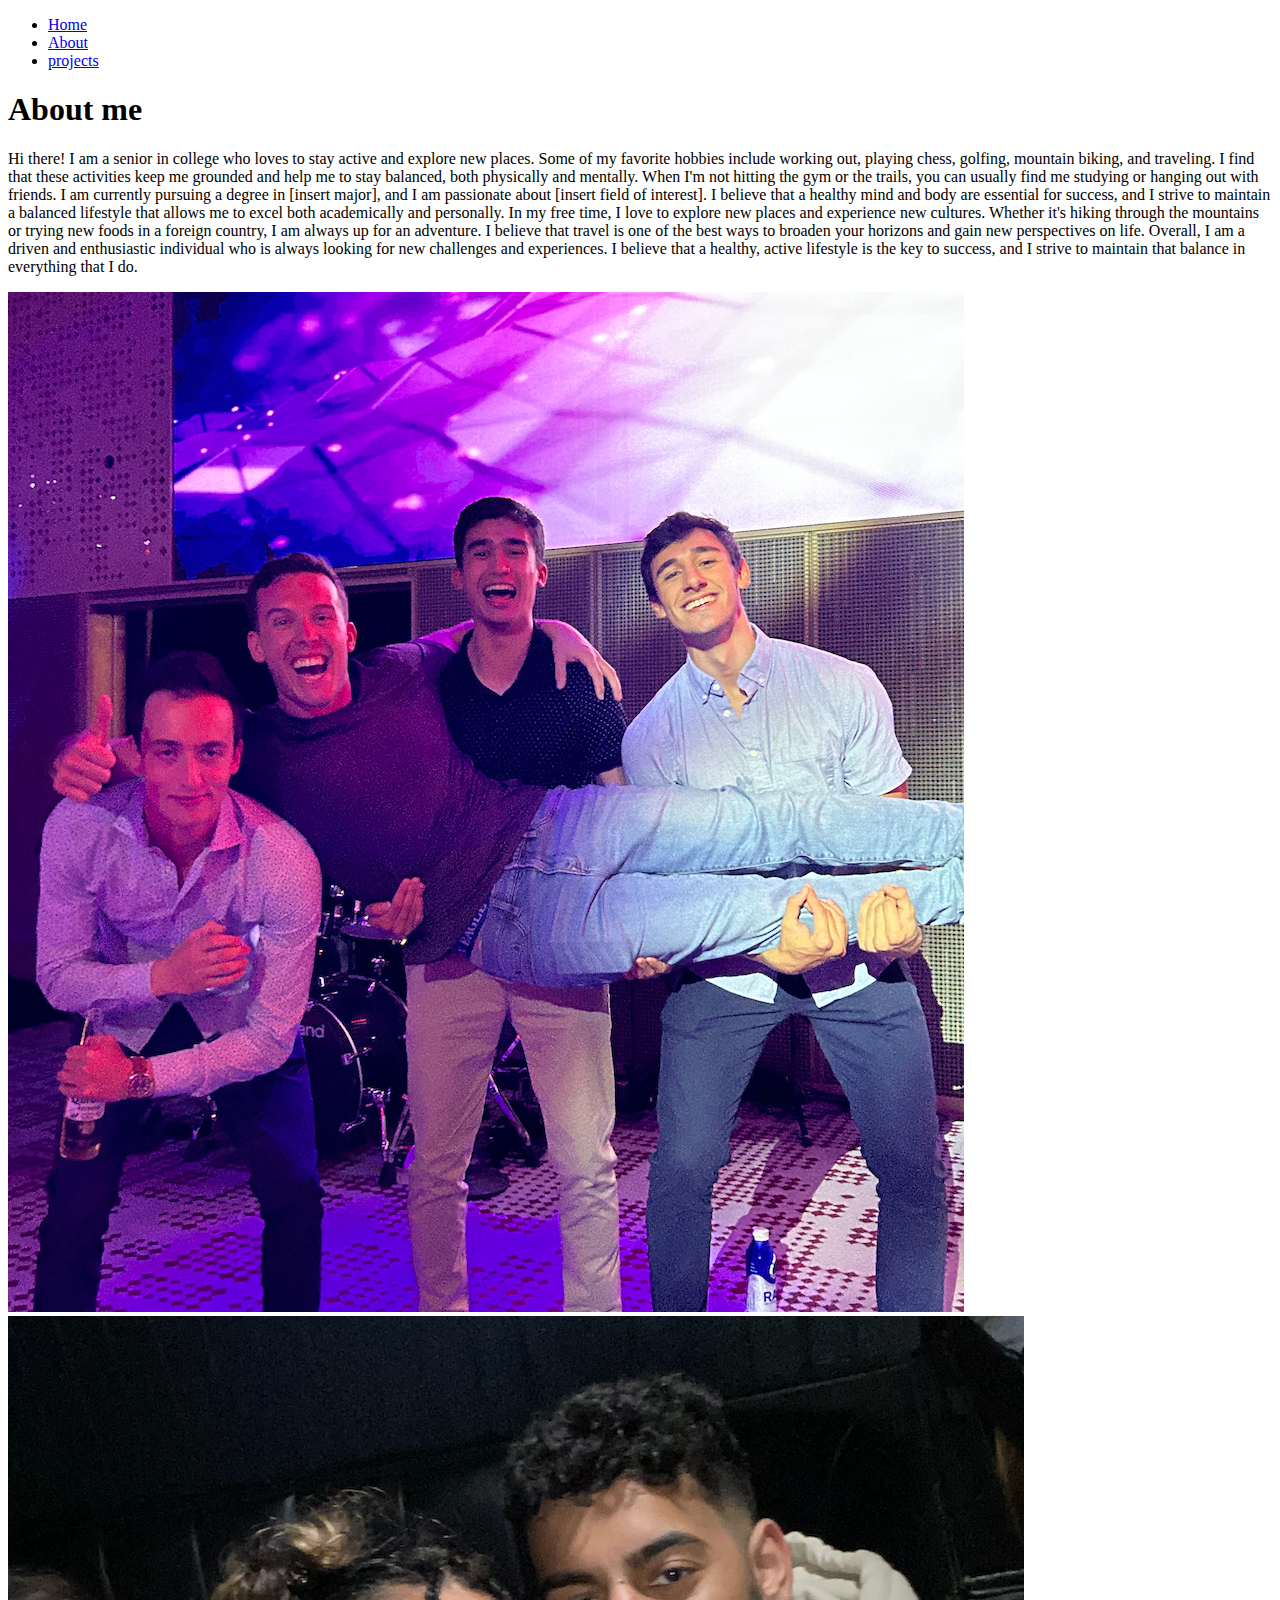
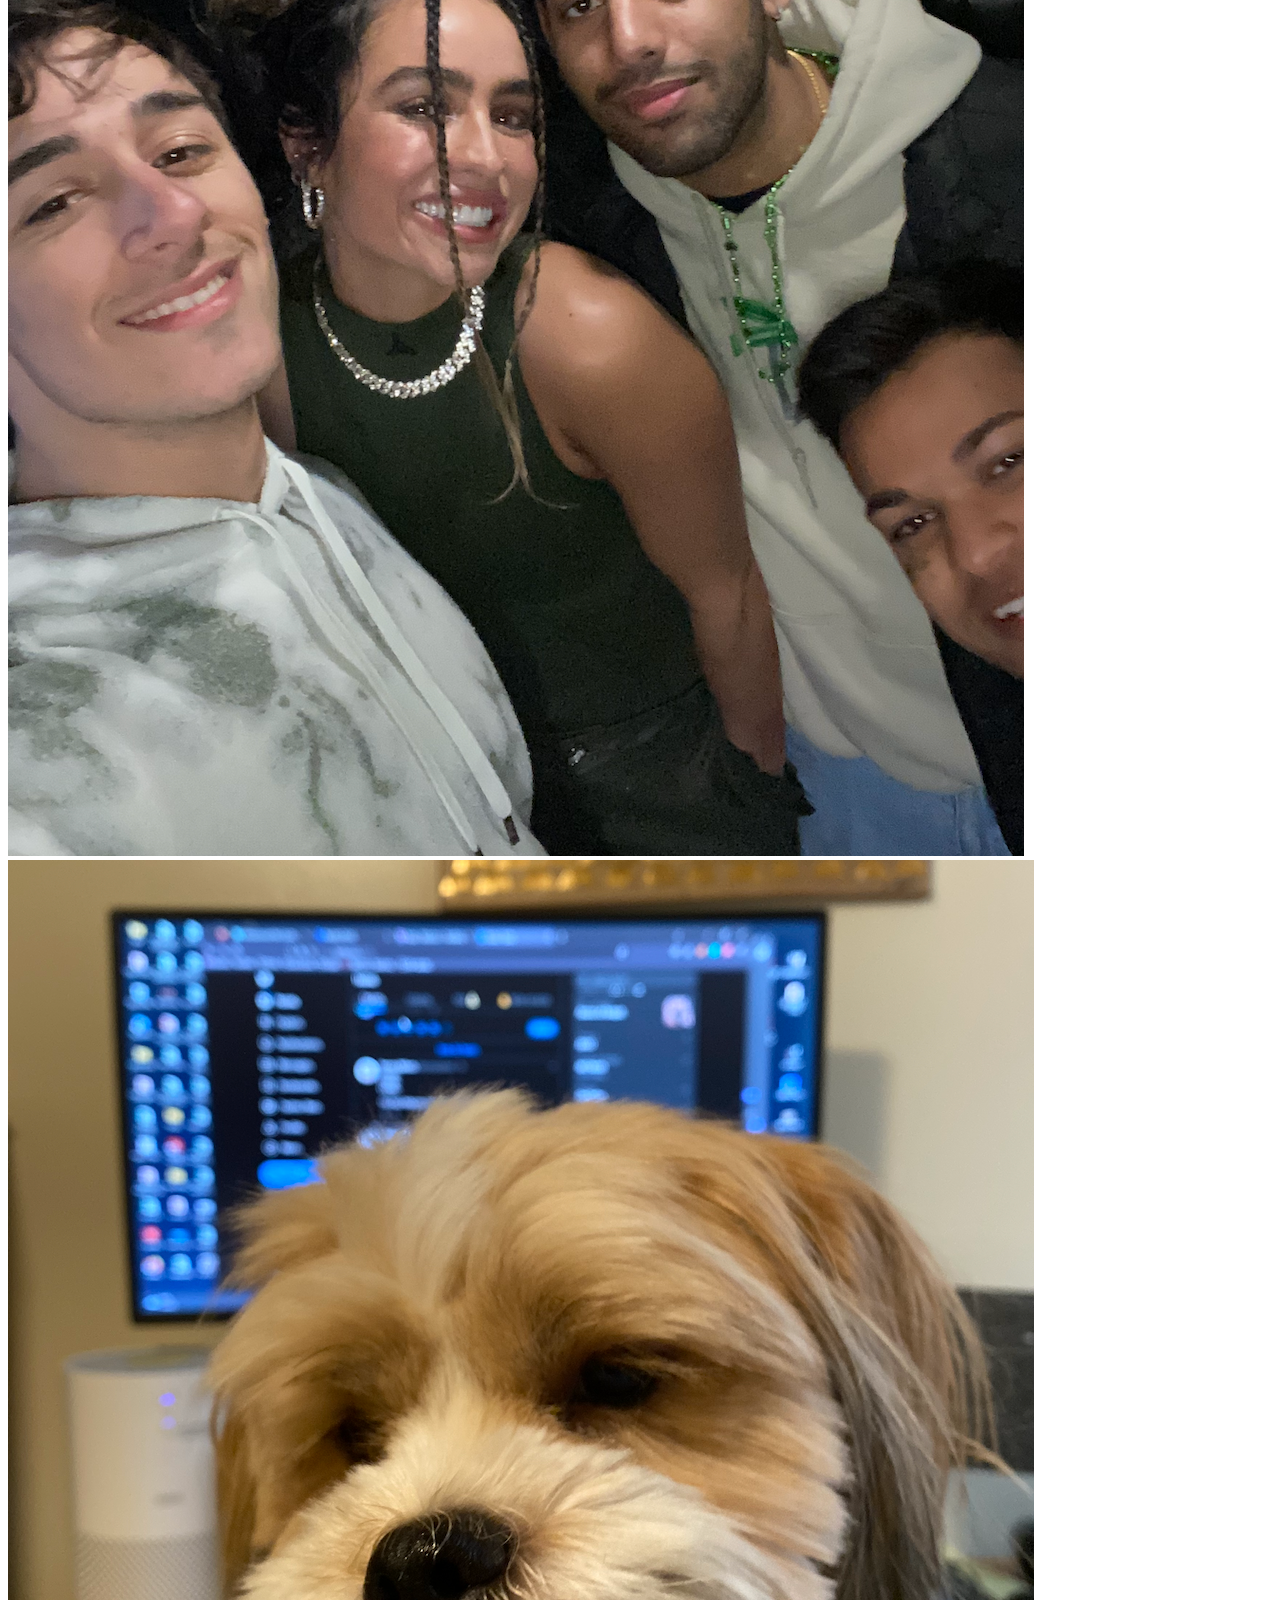
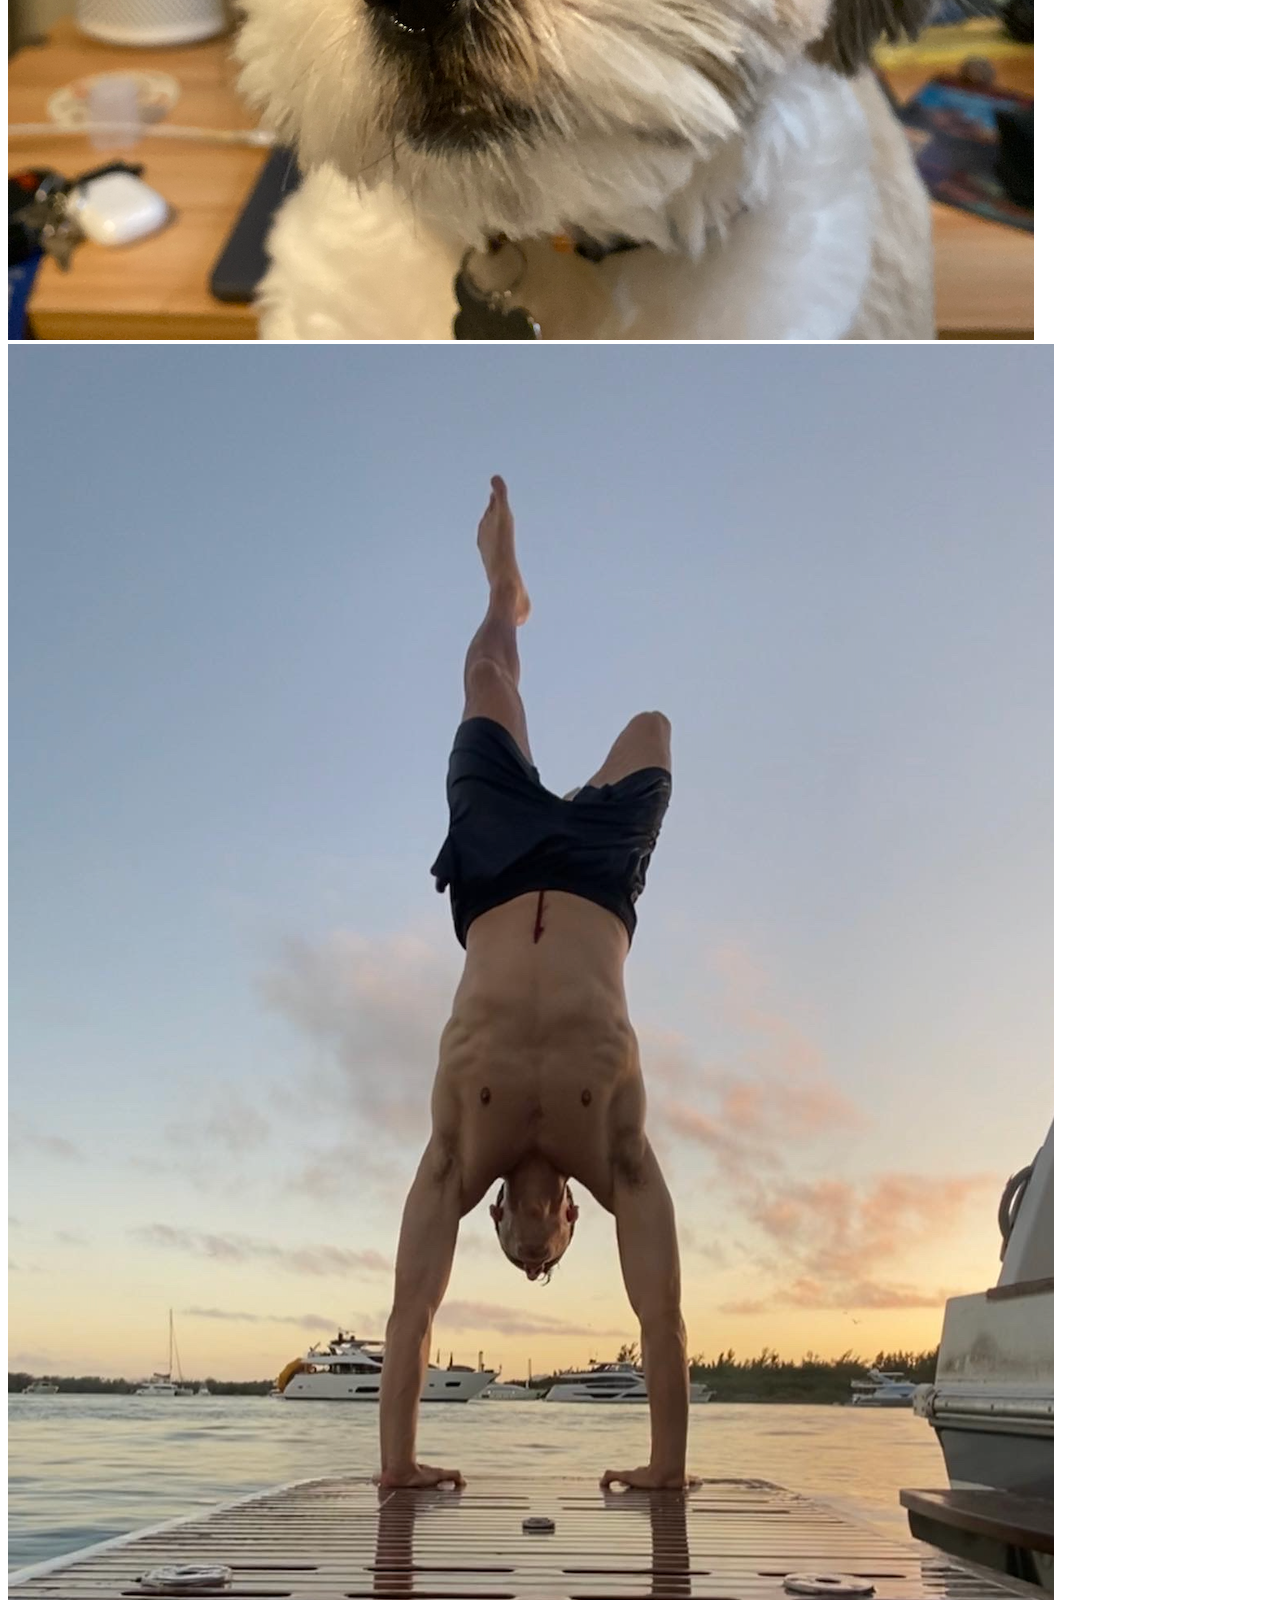
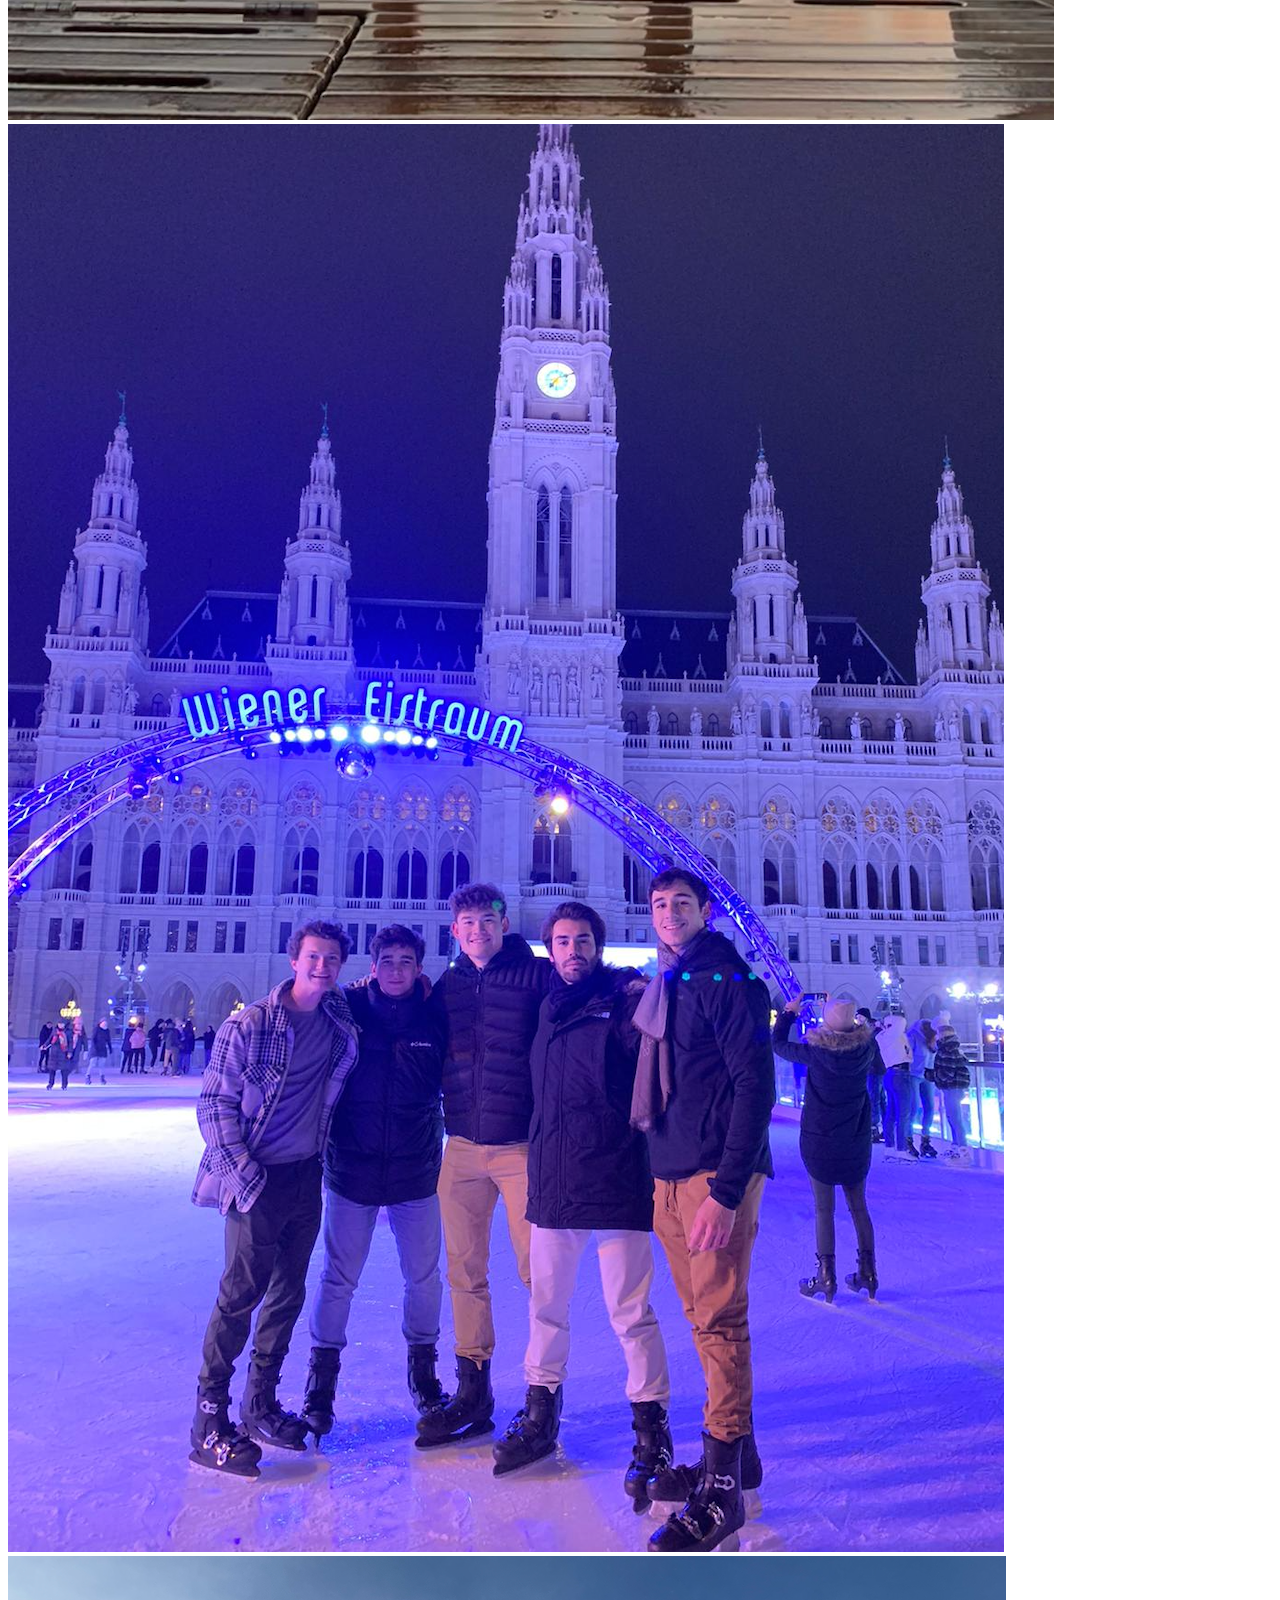
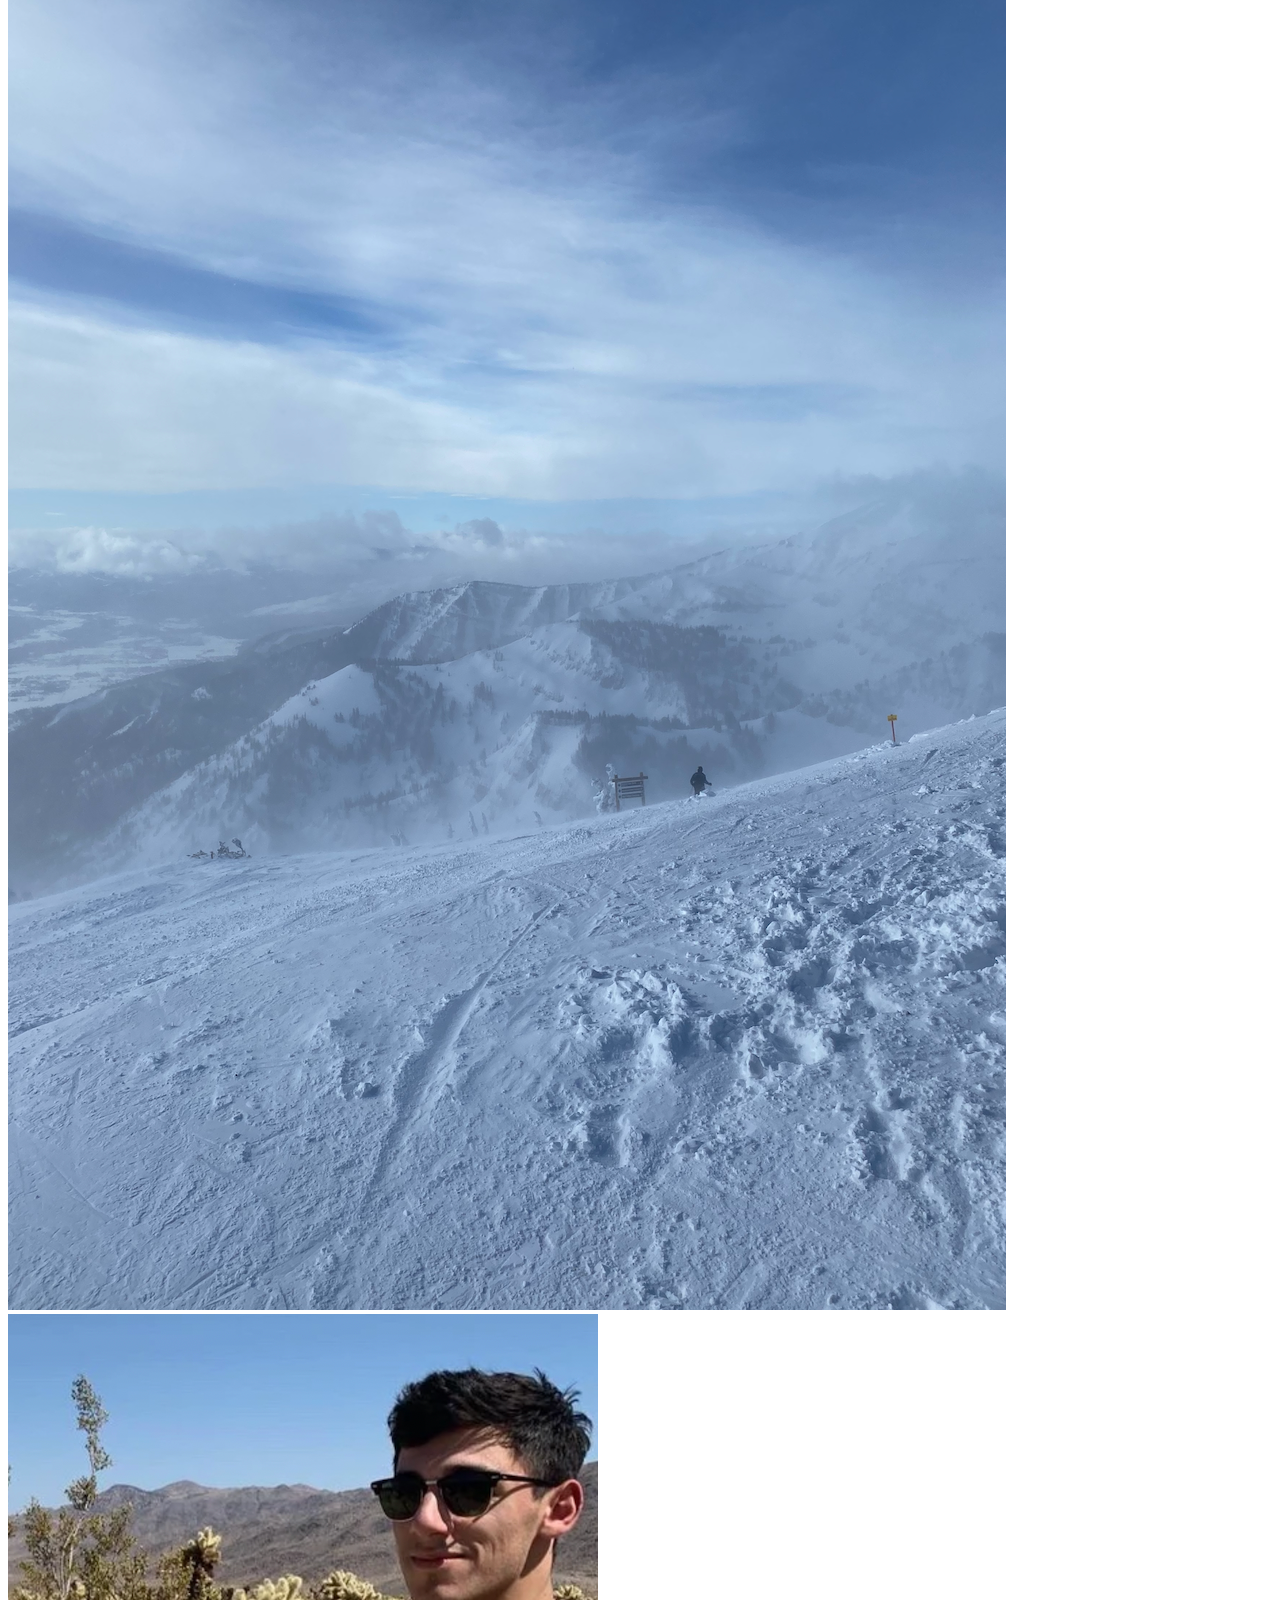
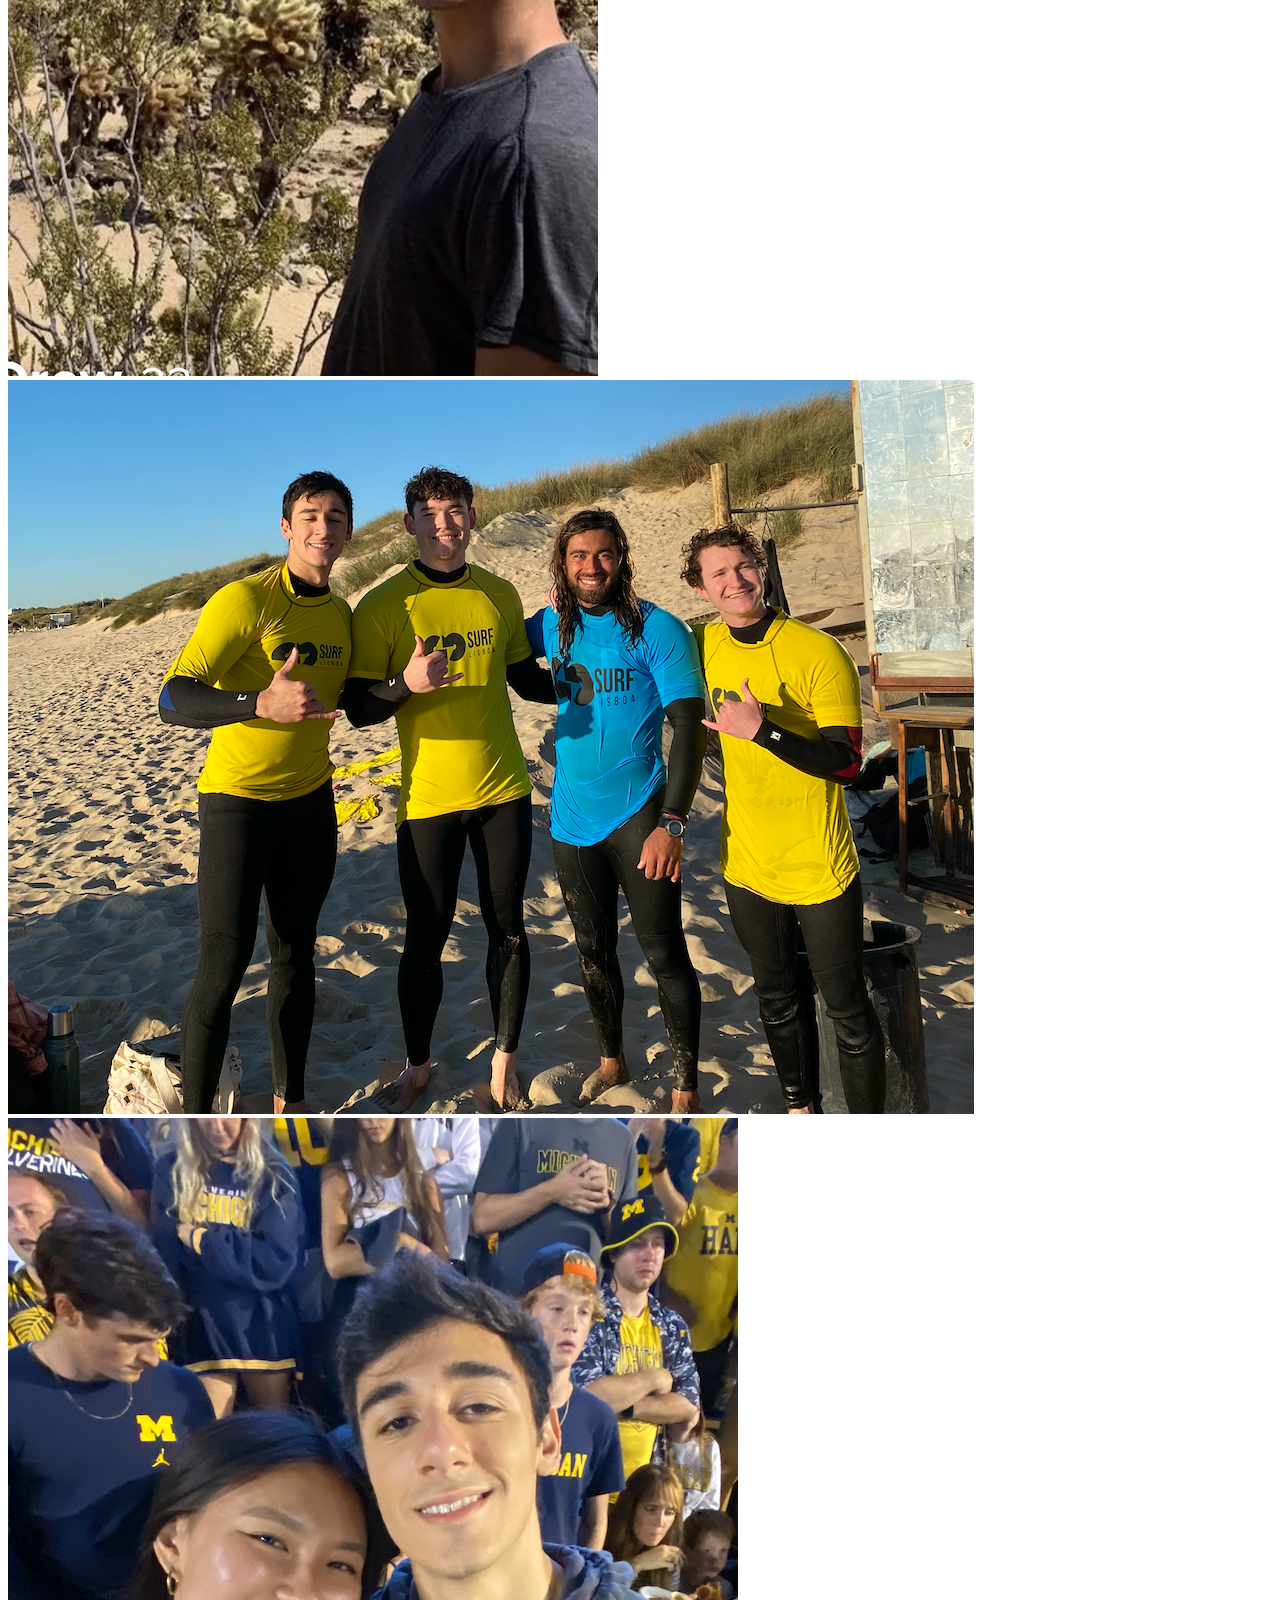
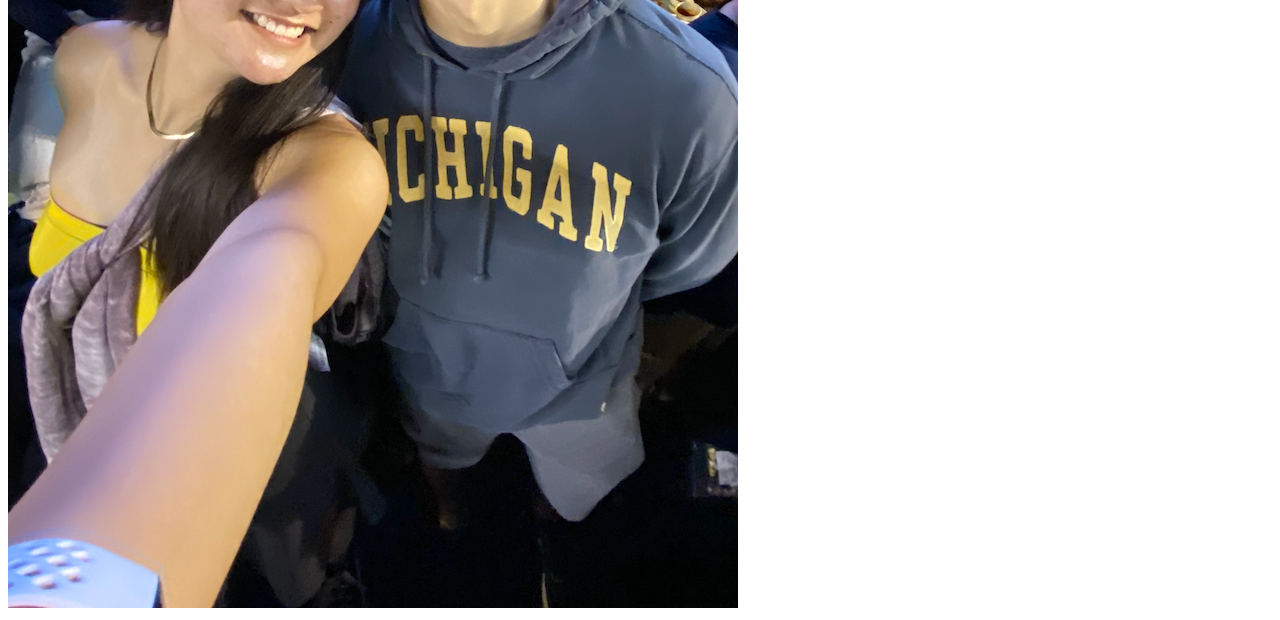
<file: personal portfolio/info.html>
<!DOCTYPE html>
<html lang="en">
<head>
    <meta charset="UTF-8">
    <meta http-equiv="X-UA-Compatible" content="IE=edge">
    <meta name="viewport" content="width=device-width, initial-scale=1.0">
    <title>Info</title>
</head>
<body>
    <header>
        <nav>
            <ul>
                <li><a href="index.html">Home</a></li>
                <li><a href="info.html">About</a></li>
                <li><a href="projects.html">projects</a></li>
            </ul>
            
          </nav>
    </header>
    <body>
        <h1>About me</h1>
        <div>
            <p>Hi there! I am a senior in college who loves to stay active and explore new places. Some of my favorite hobbies include working out, playing chess, golfing, mountain biking, and traveling. I find that these activities keep me grounded and help me to stay balanced, both physically and mentally.

                When I'm not hitting the gym or the trails, you can usually find me studying or hanging out with friends. I am currently pursuing a degree in [insert major], and I am passionate about [insert field of interest]. I believe that a healthy mind and body are essential for success, and I strive to maintain a balanced lifestyle that allows me to excel both academically and personally.
                
                In my free time, I love to explore new places and experience new cultures. Whether it's hiking through the mountains or trying new foods in a foreign country, I am always up for an adventure. I believe that travel is one of the best ways to broaden your horizons and gain new perspectives on life.
                
                Overall, I am a driven and enthusiastic individual who is always looking for new challenges and experiences. I believe that a healthy, active lifestyle is the key to success, and I strive to maintain that balance in everything that I do.
            </p>
        </div>
        <img src="personal_images/cruise.png" alt="">
        <img src="personal_images/sommerray.png" alt="">
        <img src="personal_images/dog.png" alt="">
        <img src="personal_images/handstand.png" alt="">
        <img src="personal_images/iceskating.png" alt="">
        <img src="personal_images/jacksonhole.png" alt="">
        <img src="personal_images/joshuatree.png" alt="">
        <img src="personal_images/surf.png" alt="">
        <img src="personal_images/umichgame.png" alt="">
    </body>
    
</body>
</html>
</file>
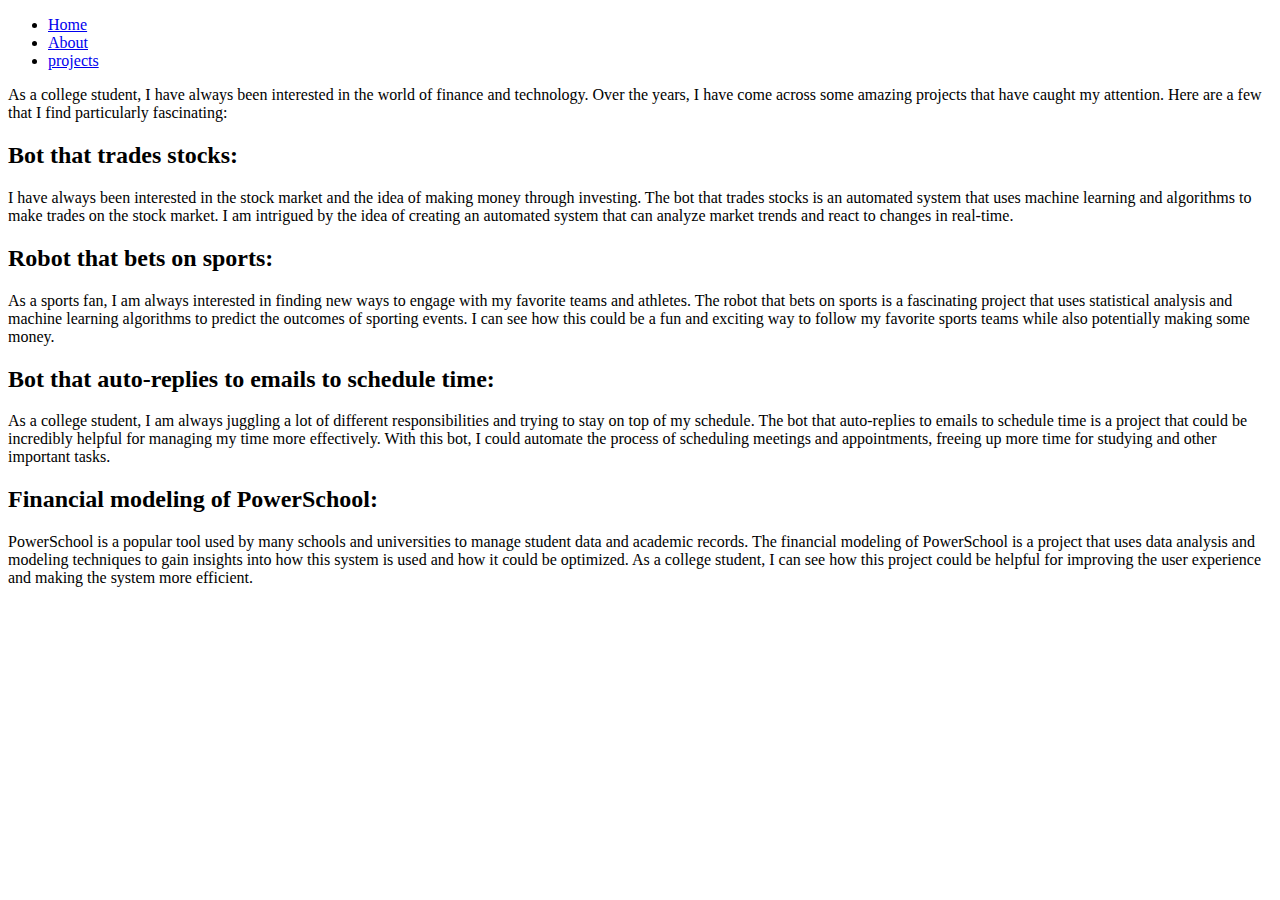
<file: personal portfolio/projects.html>
<!DOCTYPE html>
<html lang="en">
<head>
    <meta charset="UTF-8">
    <meta http-equiv="X-UA-Compatible" content="IE=edge">
    <meta name="viewport" content="width=device-width, initial-scale=1.0">
    <title>Projects</title>
</head>
<body>
    <header>
        <nav>
            <ul>
                <li><a href="index.html">Home</a></li>
                <li><a href="info.html">About</a></li>
                <li><a href="projects.html">projects</a></li>
            </ul>
            
          </nav>
    </header>
    <main>
        <p>
            As a college student, I have always been interested in the world of finance and technology. Over the years, I have come across some amazing projects that have caught my attention. Here are a few that I find particularly fascinating:
        </p>
        <div>
            <h2>Bot that trades stocks:</h2>
            <p>
                I have always been interested in the stock market and the idea of making money through investing. The bot that trades stocks is an automated system that uses machine learning and algorithms to make trades on the stock market. I am intrigued by the idea of creating an automated system that can analyze market trends and react to changes in real-time.
            </p>
        </div>
        <div>
            <h2>Robot that bets on sports:</h2>
            <p>
                As a sports fan, I am always interested in finding new ways to engage with my favorite teams and athletes. The robot that bets on sports is a fascinating project that uses statistical analysis and machine learning algorithms to predict the outcomes of sporting events. I can see how this could be a fun and exciting way to follow my favorite sports teams while also potentially making some money.            </p>
        </div>
        <div>
            <h2>Bot that auto-replies to emails to schedule time:</h2>
            <p>
                As a college student, I am always juggling a lot of different responsibilities and trying to stay on top of my schedule. The bot that auto-replies to emails to schedule time is a project that could be incredibly helpful for managing my time more effectively. With this bot, I could automate the process of scheduling meetings and appointments, freeing up more time for studying and other important tasks.
            </p>
        </div>
        <div>
            <h2>Financial modeling of PowerSchool:</h2>
            <p>
                PowerSchool is a popular tool used by many schools and universities to manage student data and academic records. The financial modeling of PowerSchool is a project that uses data analysis and modeling techniques to gain insights into how this system is used and how it could be optimized. As a college student, I can see how this project could be helpful for improving the user experience and making the system more efficient.
            </p>
        </div>

    </main>
    
</body>
</html>
</file>
